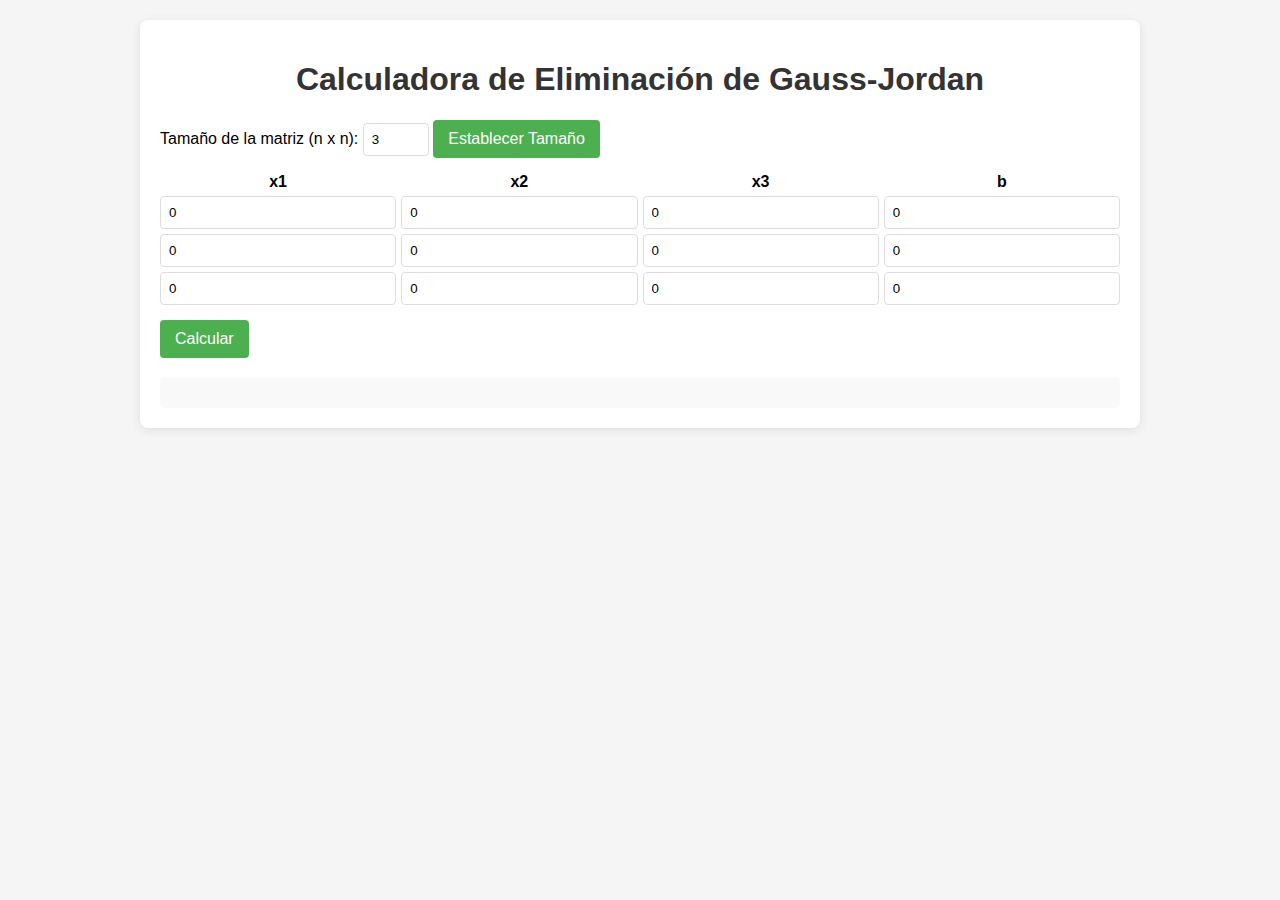
<file: index.html>
<!DOCTYPE html>
<html lang="es">
<head>
    <meta charset="UTF-8">
    <meta name="viewport" content="width=device-width, initial-scale=1.0">
    <title>Calculadora de Gauss-Jordan</title>
    <style>
        body {
            font-family: Arial, sans-serif;
            max-width: 1000px;
            margin: 0 auto;
            padding: 20px;
            background-color: #f5f5f5;
        }
        .container {
            background-color: white;
            padding: 20px;
            border-radius: 8px;
            box-shadow: 0 2px 10px rgba(0,0,0,0.1);
        }
        h1 {
            color: #333;
            text-align: center;
        }
        .input-section {
            margin-bottom: 20px;
        }
        .matrix-input {
            display: grid;
            gap: 5px;
            margin: 15px 0;
        }
        input {
            padding: 8px;
            border: 1px solid #ddd;
            border-radius: 4px;
        }
        button {
            background-color: #4CAF50;
            color: white;
            padding: 10px 15px;
            border: none;
            border-radius: 4px;
            cursor: pointer;
            font-size: 16px;
        }
        button:hover {
            background-color: #45a049;
        }
        .result-section {
            margin-top: 20px;
            padding: 15px;
            background-color: #f9f9f9;
            border-radius: 4px;
            white-space: pre-wrap;
            font-family: monospace;
            overflow-x: auto;
        }
        .error {
            color: red;
            font-weight: bold;
        }
        .step {
            margin-bottom: 15px;
            padding: 10px;
            border-left: 3px solid #4CAF50;
            background-color: #f0f8f0;
        }
    </style>
</head>
<body>
    <div class="container">
        <h1>Calculadora de Eliminación de Gauss-Jordan</h1>
        
        <div class="input-section">
            <div>
                <label for="matrixSize">Tamaño de la matriz (n x n):</label>
                <input type="number" id="matrixSize" min="1" max="10" value="3">
                <button id="setSizeBtn">Establecer Tamaño</button>
            </div>
            
            <div id="matrixInputs"></div>
            
            <div>
                <button id="calculateBtn">Calcular</button>
            </div>
        </div>
        
        <div class="result-section" id="results"></div>
    </div>

    <script>
        // Variables globales
        let matrixSize = 3;
        let matrixInputs = [];
        let resultsDiv;
        
        // Inicialización
        document.addEventListener('DOMContentLoaded', function() {
            document.getElementById('setSizeBtn').addEventListener('click', setMatrixSize);
            document.getElementById('calculateBtn').addEventListener('click', calculateGaussJordan);
            resultsDiv = document.getElementById('results');
            
            // Establecer tamaño inicial
            setMatrixSize();
        });
        
        // Establecer el tamaño de la matriz y crear los inputs
        function setMatrixSize() {
            matrixSize = parseInt(document.getElementById('matrixSize').value);
            if (matrixSize < 1 || matrixSize > 10) {
                alert("El tamaño debe estar entre 1 y 10");
                return;
            }
            
            const matrixInputsDiv = document.getElementById('matrixInputs');
            matrixInputsDiv.innerHTML = '';
            
            // Crear inputs para la matriz
            const matrixContainer = document.createElement('div');
            matrixContainer.className = 'matrix-input';
            matrixContainer.style.gridTemplateColumns = `repeat(${matrixSize + 1}, 1fr)`;
            
            // Encabezados
            for (let i = 0; i <= matrixSize; i++) {
                const header = document.createElement('div');
                header.style.fontWeight = 'bold';
                header.style.textAlign = 'center';
                if (i < matrixSize) {
                    header.textContent = `x${i+1}`;
                } else {
                    header.textContent = 'b';
                }
                matrixContainer.appendChild(header);
            }
            
            // Crear inputs para cada celda
            matrixInputs = [];
            for (let i = 0; i < matrixSize; i++) {
                for (let j = 0; j <= matrixSize; j++) {
                    const input = document.createElement('input');
                    input.type = 'number';
                    input.step = 'any';
                    input.value = '0';
                    input.dataset.row = i;
                    input.dataset.col = j;
                    matrixContainer.appendChild(input);
                    matrixInputs.push(input);
                }
            }
            
            matrixInputsDiv.appendChild(matrixContainer);
        }
        
        // Obtener la matriz de los inputs
        function getMatrixFromInputs() {
            const A = [];
            const b = [];
            
            for (let i = 0; i < matrixSize; i++) {
                const row = [];
                for (let j = 0; j < matrixSize; j++) {
                    const input = matrixInputs.find(input => 
                        parseInt(input.dataset.row) === i && 
                        parseInt(input.dataset.col) === j
                    );
                    row.push(parseFloat(input.value) || 0);
                }
                A.push(row);
                
                // Obtener el vector b
                const bInput = matrixInputs.find(input => 
                    parseInt(input.dataset.row) === i && 
                    parseInt(input.dataset.col) === matrixSize
                );
                b.push(parseFloat(bInput.value) || 0);
            }
            
            return { A, b };
        }
        
        // Función principal de cálculo
        function calculateGaussJordan() {
            try {
                const { A, b } = getMatrixFromInputs();
                resultsDiv.innerHTML = '';
                
                // Mostrar matriz original
                resultsDiv.innerHTML += 'Matriz original:\n';
                resultsDiv.innerHTML += formatMatrix(A, b) + '\n\n';
                
                // Calcular determinante
                const detMessage = obtenerDeterminante(A);
                resultsDiv.innerHTML += detMessage + '\n\n';
                
                // Realizar eliminación de Gauss-Jordan
                const matrizFinal = gaussJordan(A, b, matrixSize);
                
                // Mostrar matriz final
                resultsDiv.innerHTML += 'Matriz final (RREF):\n';
                resultsDiv.innerHTML += formatAugmentedMatrix(matrizFinal) + '\n\n';
                
                // Análisis de la solución
                resultsDiv.innerHTML += '=== Análisis de la solución ===\n';
                const analisis = analizar_y_resolver_desde_rref(matrizFinal, A, b);
                mostrarAnalisis(analisis);
                
            } catch (error) {
                resultsDiv.innerHTML = `<span class="error">Error: ${error.message}</span>`;
            }
        }
        
        // Función para mostrar el análisis de la solución
        function mostrarAnalisis(analisis) {
            if (analisis.estado === "única") {
                resultsDiv.innerHTML += "Sistema con solución única.\n";
                resultsDiv.innerHTML += "Solución: " + analisis.x.map(x => x.toFixed(6)).join(', ') + "\n";
                resultsDiv.innerHTML += `Norma del residuo: ${analisis.norma_residuo.toFixed(10)}\n`;
            } else if (analisis.estado === "infinitas") {
                resultsDiv.innerHTML += "Sistema con infinitas soluciones.\n";
                resultsDiv.innerHTML += "Solución particular: " + analisis.x_particular.map(x => x.toFixed(6)).join(', ') + "\n";
                resultsDiv.innerHTML += "Variables libres: " + analisis.vars_libres.map(v => `x${v+1}`).join(', ') + "\n";
                if (analisis.base_nucleo.length > 0) {
                    resultsDiv.innerHTML += "Base del núcleo:\n";
                    analisis.base_nucleo.forEach((vec, idx) => {
                        resultsDiv.innerHTML += `  v${idx+1} = ${vec.map(x => x.toFixed(6)).join(', ')}\n`;
                    });
                }
            } else if (analisis.estado === "inconsistente") {
                resultsDiv.innerHTML += "Sistema inconsistente (sin solución).\n";
                resultsDiv.innerHTML += `Filas conflictivas: ${analisis.filas_conflictivas.map(f => f+1).join(', ')}\n`;
            }
            
            resultsDiv.innerHTML += `Rango de A: ${analisis.rango_A}\n`;
            resultsDiv.innerHTML += `Rango de [A|b]: ${analisis.rango_Aum}\n`;
        }
        
        // Función para formatear matriz aumentada
        function formatAugmentedMatrix(matrix) {
            let result = '';
            for (let i = 0; i < matrix.length; i++) {
                result += '[';
                for (let j = 0; j < matrix[i].length; j++) {
                    if (j === matrix[i].length - 1) {
                        result += ' | ';
                    }
                    result += matrix[i][j].toFixed(4).padStart(8);
                    if (j < matrix[i].length - 1 && j !== matrix[i].length - 2) {
                        result += ', ';
                    }
                }
                result += ' ]\n';
            }
            return result;
        }
        
        // Función para formatear matriz y vector b
        function formatMatrix(A, b) {
            let result = '';
            for (let i = 0; i < A.length; i++) {
                result += '[';
                for (let j = 0; j < A[i].length; j++) {
                    result += A[i][j].toFixed(4).padStart(8);
                    if (j < A[i].length - 1) {
                        result += ', ';
                    }
                }
                result += ' | ' + b[i].toFixed(4).padStart(8) + ' ]\n';
            }
            return result;
        }
        
        // ========== IMPLEMENTACIÓN DE GAUSS-JORDAN ==========
        
        // Función para mover filas
        function moverFilas(matriz_aumentada, indice_del_pivote, indice_de_la_matriz) {
            let fila_temporal = [...matriz_aumentada[indice_de_la_matriz]];
            matriz_aumentada[indice_de_la_matriz] = [...matriz_aumentada[indice_del_pivote]];
            matriz_aumentada[indice_del_pivote] = fila_temporal;
            return matriz_aumentada;
        }
        
        // Función para generar columna actual
        function generar_columna_actual(matriz_aumentada, columna, tamano) {
            let columna_actual = [];
            for (let i = 0; i < tamano; i++) {
                columna_actual.push(matriz_aumentada[i][columna]);
            }
            return columna_actual;
        }
        
        // Función de puntaje para selección de pivote
        function puntaje(valor_abs) {
            if (valor_abs < 0.1) {
                return valor_abs * 0.1; // Penalizar valores muy pequeños
            } else if (valor_abs > 100) {
                return valor_abs * 0.5; // Penalizar valores muy grandes ligeramente
            } else {
                return valor_abs;
            }
        }
        
        // Función para obtener el pivote
        function obtener_pivote(columna, fila_actual, tolerancia) {
            let sub_columna = columna.slice(fila_actual);
            
            // Caso 1: hay un 1 ideal
            for (let i = 0; i < sub_columna.length; i++) {
                let valor_actual = Math.abs(sub_columna[i]) - 1.0;
                if (Math.abs(valor_actual) < tolerancia) {
                    return [fila_actual + i, sub_columna[i]];
                }
            }
            
            // Caso 2: enteros seguros
            let enteros_seguros = [];
            for (let i = 0; i < sub_columna.length; i++) {
                if (Math.abs(sub_columna[i]) > tolerancia) {
                    let valor = sub_columna[i];
                    if (Number.isInteger(valor) && 0.5 < Math.abs(valor) && Math.abs(valor) < 10) {
                        enteros_seguros.push([fila_actual + i, valor, Math.abs(valor)]);
                    }
                }
            }
            
            if (enteros_seguros.length > 0) {
                let minEntry = enteros_seguros[0];
                for (let i = 1; i < enteros_seguros.length; i++) {
                    if (enteros_seguros[i][2] < minEntry[2]) {
                        minEntry = enteros_seguros[i];
                    }
                }
                return [minEntry[0], minEntry[1]];
            }
            
            // Caso 3: sistema de puntajes
            let candidatos = [];
            for (let i = 0; i < sub_columna.length; i++) {
                if (Math.abs(sub_columna[i]) > tolerancia) {
                    candidatos.push([fila_actual + i, sub_columna[i], Math.abs(sub_columna[i])]);
                }
            }
            
            if (candidatos.length === 0) {
                return [null, null];
            }
            
            candidatos.sort((a, b) => puntaje(b[2]) - puntaje(a[2]));
            return [candidatos[0][0], candidatos[0][1]];
        }
        
        // Función para normalizar el pivote
        function normalizar_pivote(matriz_aumentada, indice_del_pivote, valor_del_pivote) {
            for (let j = 0; j < matriz_aumentada[indice_del_pivote].length; j++) {
                matriz_aumentada[indice_del_pivote][j] /= valor_del_pivote;
            }
            return matriz_aumentada;
        }
        
        // Función para confirmar posición del pivote
        function confirmar_posicion_del_pivote(matriz_aumentada, indice_del_pivote, columna_actual, numero_de_fila_o_columna_actual) {
            if (indice_del_pivote !== numero_de_fila_o_columna_actual) {
                return moverFilas(matriz_aumentada, indice_del_pivote, numero_de_fila_o_columna_actual);
            }
            return matriz_aumentada;
        }
        
        // Función para eliminar valores arriba y abajo del pivote
        function eliminar_el_resto_de_valores_tanto_arriba_como_abajo_del_pivote(matriz_aumentada, indice_del_pivote, numero_de_fila_o_columna_actual, tamano) {
            let fila_del_pivote = [...matriz_aumentada[indice_del_pivote]];
            for (let i = 0; i < tamano; i++) {
                if (i !== indice_del_pivote) {
                    let valor_indice_de_esa_fila = matriz_aumentada[i][numero_de_fila_o_columna_actual];
                    for (let j = 0; j < matriz_aumentada[i].length; j++) {
                        matriz_aumentada[i][j] += (-valor_indice_de_esa_fila) * fila_del_pivote[j];
                    }
                }
            }
            return matriz_aumentada;
        }
        
        // Función para limpiar errores numéricos
        function limpiar_errores_numericos(matriz, tolerancia = 1e-10) {
            for (let i = 0; i < matriz.length; i++) {
                for (let j = 0; j < matriz[i].length; j++) {
                    if (Math.abs(matriz[i][j]) < tolerancia) {
                        matriz[i][j] = 0;
                    }
                }
            }
            return matriz;
        }
        
        // Función principal de Gauss-Jordan
        function gaussJordan(matriz_base, matriz_resultados, tamano, tolerancia = 1e-10) {
            // Crear matriz aumentada
            let matriz_aumentada = [];
            for (let i = 0; i < tamano; i++) {
                let fila = [...matriz_base[i]];
                fila.push(matriz_resultados[i]);
                matriz_aumentada.push(fila);
            }
            
            for (let n = 0; n < tamano; n++) {
                let columna_actual = generar_columna_actual(matriz_aumentada, n, tamano);
                let [indice_del_pivote, pivote_actual] = obtener_pivote(columna_actual, n, tolerancia);
                
                if (pivote_actual === null) continue;
                
                matriz_aumentada = confirmar_posicion_del_pivote(
                    matriz_aumentada, indice_del_pivote, columna_actual, n
                );
                
                matriz_aumentada = normalizar_pivote(matriz_aumentada, n, pivote_actual);
                matriz_aumentada = eliminar_el_resto_de_valores_tanto_arriba_como_abajo_del_pivote(
                    matriz_aumentada, n, n, tamano
                );
                matriz_aumentada = limpiar_errores_numericos(matriz_aumentada, tolerancia);
            }
            
            return matriz_aumentada;
        }
        
        // Función para obtener el determinante
        function obtenerDeterminante(matriz) {
            let n = matriz.length;
            let det = 0;
            
            if (n === 1) {
                det = matriz[0][0];
            } else if (n === 2) {
                det = matriz[0][0] * matriz[1][1] - matriz[0][1] * matriz[1][0];
            } else if (n === 3) {
                // Regla de Sarrus
                det = matriz[0][0]*matriz[1][1]*matriz[2][2] +
                    matriz[0][1]*matriz[1][2]*matriz[2][0] +
                    matriz[0][2]*matriz[1][0]*matriz[2][1] -
                    matriz[0][2]*matriz[1][1]*matriz[2][0] -
                    matriz[0][1]*matriz[1][0]*matriz[2][2] -
                    matriz[0][0]*matriz[1][2]*matriz[2][1];
            } else {
                // Para matrices 4x4 o mayores - método recursivo simple
                det = calcularDetRecursivo(matriz);
            }
            
            // Limpiar errores numéricos
            if (Math.abs(det) < 1e-10) det = 0;
            
            let mensaje = `El determinante es igual a ${det.toFixed(6)}\n`;
            if (det !== 0) {
                mensaje += "Con base a este valor, es de única solución";
            } else {
                mensaje += "Ya que el determinante es igual a 0, es de ninguna o infinitas soluciones";
            }
            return mensaje;
        }

        // Función auxiliar recursiva para matrices grandes
        function calcularDetRecursivo(matriz) {
            let n = matriz.length;
            
            if (n === 1) return matriz[0][0];
            if (n === 2) return matriz[0][0]*matriz[1][1] - matriz[0][1]*matriz[1][0];
            
            let det = 0;
            for (let j = 0; j < n; j++) {
                let submatriz = [];
                for (let i = 1; i < n; i++) {
                    let fila = [];
                    for (let k = 0; k < n; k++) {
                        if (k !== j) fila.push(matriz[i][k]);
                    }
                    submatriz.push(fila);
                }
                let sign = (j % 2 === 0) ? 1 : -1;
                det += sign * matriz[0][j] * calcularDetRecursivo(submatriz);
            }
            return det;
        }
        
        // Función para analizar la solución desde la RREF
        function analizar_y_resolver_desde_rref(matriz_aumentada, A, b, tolerancia = 1e-10) {
            let n_filas = matriz_aumentada.length;
            let n_cols = matriz_aumentada[0].length;
            let n = n_cols - 1; // número de variables
            
            // Bloque izquierdo (A reducida) y término independiente
            let L = [];
            let rhs = [];
            for (let i = 0; i < n_filas; i++) {
                L.push(matriz_aumentada[i].slice(0, n));
                rhs.push(matriz_aumentada[i][n]);
            }
            
            // Comprobar inconsistencia
            let filas_inconsistentes = [];
            for (let i = 0; i < n_filas; i++) {
                let todosCeros = true;
                for (let j = 0; j < n; j++) {
                    if (Math.abs(L[i][j]) > tolerancia) {
                        todosCeros = false;
                        break;
                    }
                }
                if (todosCeros && Math.abs(rhs[i]) > tolerancia) {
                    filas_inconsistentes.push(i);
                }
            }
            
            if (filas_inconsistentes.length > 0) {
                return {
                    estado: "inconsistente",
                    filas_conflictivas: filas_inconsistentes,
                    rango_A: calcularRango(A),
                    rango_Aum: calcularRango([...A.map((fila, i) => [...fila, b[i]])])
                };
            }
            
            // Identificar columnas pivote
            let filas_pivote = [];
            let cols_pivote = [];
            for (let i = 0; i < n_filas; i++) {
                for (let j = 0; j < n; j++) {
                    if (Math.abs(L[i][j]) > tolerancia) {
                        if (!cols_pivote.includes(j)) {
                            cols_pivote.push(j);
                            filas_pivote.push(i);
                        }
                        break;
                    }
                }
            }
            
            // Solución única
            if (cols_pivote.length === n) {
                let x = [...rhs];
                let residuo = calcularResiduo(A, x, b);
                let norma_residuo = Math.sqrt(residuo.reduce((sum, val) => sum + val * val, 0));
                
                return {
                    estado: "única",
                    x: x,
                    rango_A: cols_pivote.length,
                    rango_Aum: cols_pivote.length,
                    norma_residuo: norma_residuo
                };
            }
            
            // Infinitas soluciones
            let vars_libres = [];
            for (let j = 0; j < n; j++) {
                if (!cols_pivote.includes(j)) {
                    vars_libres.push(j);
                }
            }
            
            // Solución particular
            let x_particular = Array(n).fill(0);
            for (let idx = 0; idx < filas_pivote.length; idx++) {
                let r = filas_pivote[idx];
                let c = cols_pivote[idx];
                x_particular[c] = rhs[r];
            }
            
            // Base del núcleo
            let base_nucleo = [];
            for (let f of vars_libres) {
                let v = Array(n).fill(0);
                v[f] = 1.0;
                for (let idx = 0; idx < filas_pivote.length; idx++) {
                    let r = filas_pivote[idx];
                    let c = cols_pivote[idx];
                    v[c] = -L[r][f];
                }
                base_nucleo.push(v);
            }
            
            let residuo_p = calcularResiduo(A, x_particular, b);
            let norma_residuo_p = Math.sqrt(residuo_p.reduce((sum, val) => sum + val * val, 0));
            
            return {
                estado: "infinitas",
                x_particular: x_particular,
                base_nucleo: base_nucleo,
                vars_libres: vars_libres,
                rango_A: cols_pivote.length,
                rango_Aum: cols_pivote.length,
                norma_residuo_particular: norma_residuo_p
            };
        }
        
        // Función auxiliar para calcular residuo
        function calcularResiduo(A, x, b) {
            let residuo = [];
            for (let i = 0; i < A.length; i++) {
                let suma = 0;
                for (let j = 0; j < A[i].length; j++) {
                    suma += A[i][j] * x[j];
                }
                residuo.push(suma - b[i]);
            }
            return residuo;
        }
        
        // Función auxiliar para calcular rango (simplificada)
        function calcularRango(matriz) {
            // Implementación simplificada - en un caso real usaríamos eliminación gaussiana
            let noCeros = 0;
            for (let i = 0; i < matriz.length; i++) {
                for (let j = 0; j < matriz[i].length; j++) {
                    if (Math.abs(matriz[i][j]) > 1e-10) {
                        noCeros++;
                        break;
                    }
                }
            }
            return noCeros;
        }
    </script>
</body>
</html>
</file>
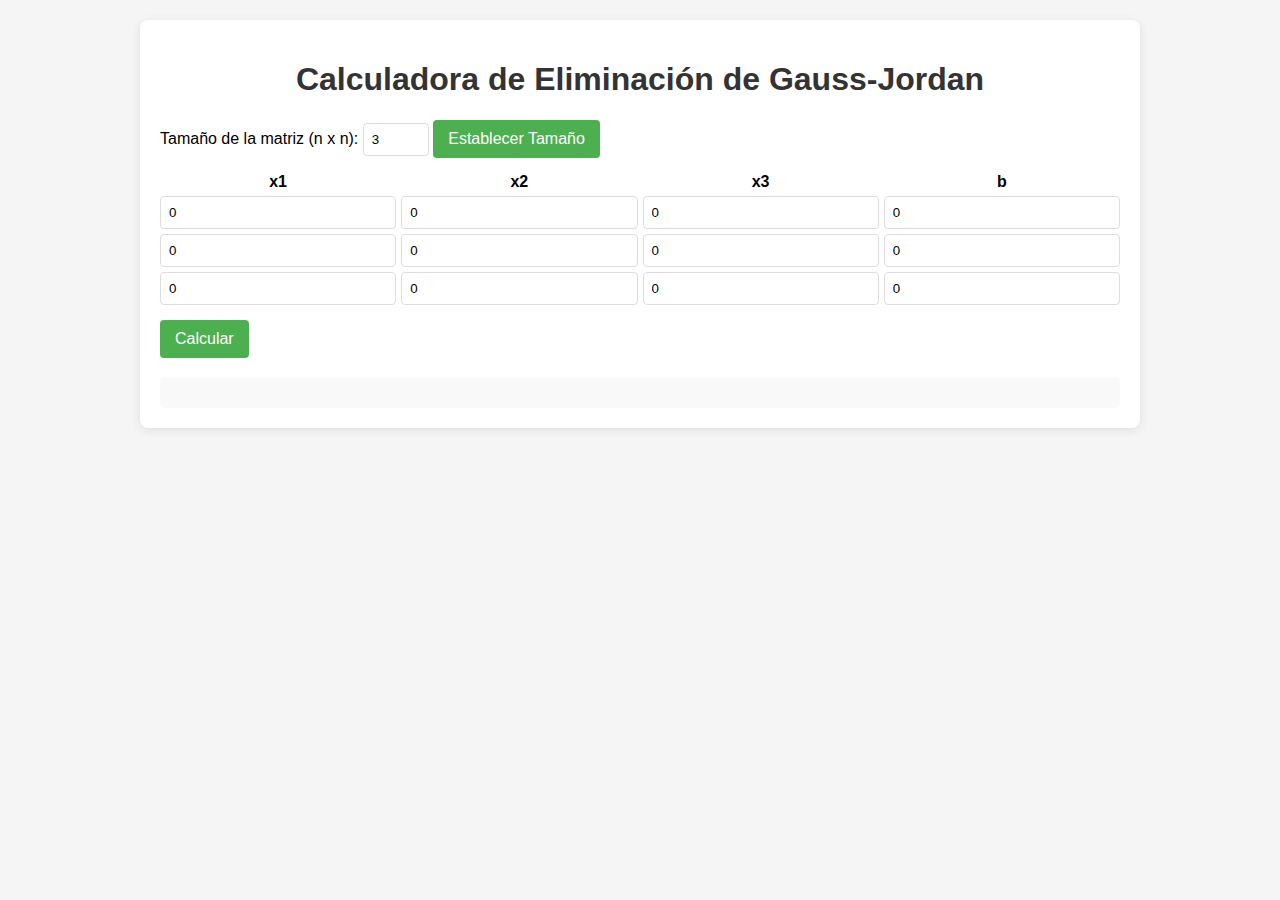
<file: index2.html>
<!DOCTYPE html>
<html lang="es">
<head>
    <meta charset="UTF-8">
    <meta name="viewport" content="width=device-width, initial-scale=1.0">
    <title>Calculadora de Gauss-Jordan</title>
    <style>
        body {
            font-family: Arial, sans-serif;
            max-width: 1000px;
            margin: 0 auto;
            padding: 20px;
            background-color: #f5f5f5;
        }
        .container {
            background-color: white;
            padding: 20px;
            border-radius: 8px;
            box-shadow: 0 2px 10px rgba(0,0,0,0.1);
        }
        h1 {
            color: #333;
            text-align: center;
        }
        .input-section {
            margin-bottom: 20px;
        }
        .matrix-input {
            display: grid;
            gap: 5px;
            margin: 15px 0;
        }
        input {
            padding: 8px;
            border: 1px solid #ddd;
            border-radius: 4px;
        }
        button {
            background-color: #4CAF50;
            color: white;
            padding: 10px 15px;
            border: none;
            border-radius: 4px;
            cursor: pointer;
            font-size: 16px;
        }
        button:hover {
            background-color: #45a049;
        }
        .result-section {
            margin-top: 20px;
            padding: 15px;
            background-color: #f9f9f9;
            border-radius: 4px;
            white-space: pre-wrap;
            font-family: monospace;
            overflow-x: auto;
        }
        .error {
            color: red;
            font-weight: bold;
        }
        .step {
            margin-bottom: 15px;
            padding: 10px;
            border-left: 3px solid #4CAF50;
            background-color: #f0f8f0;
        }
    </style>
</head>
<body>
    <div class="container">
        <h1>Calculadora de Eliminación de Gauss-Jordan</h1>
        
        <div class="input-section">
            <div>
                <label for="matrixSize">Tamaño de la matriz (n x n):</label>
                <input type="number" id="matrixSize" min="1" max="10" value="3">
                <button id="setSizeBtn">Establecer Tamaño</button>
            </div>
            
            <div id="matrixInputs"></div>
            
            <div>
                <button id="calculateBtn">Calcular</button>
            </div>
        </div>
        
        <div class="result-section" id="results"></div>
    </div>

    <script>
        // Variables globales
        let matrixSize = 3;
        let matrixInputs = [];
        let resultsDiv;
        
        // Inicialización
        document.addEventListener('DOMContentLoaded', function() {
            document.getElementById('setSizeBtn').addEventListener('click', setMatrixSize);
            document.getElementById('calculateBtn').addEventListener('click', calculateGaussJordan);
            resultsDiv = document.getElementById('results');
            
            // Establecer tamaño inicial
            setMatrixSize();
        });
        
        // Establecer el tamaño de la matriz y crear los inputs
        function setMatrixSize() {
            matrixSize = parseInt(document.getElementById('matrixSize').value);
            if (matrixSize < 1 || matrixSize > 10) {
                alert("El tamaño debe estar entre 1 y 10");
                return;
            }
            
            const matrixInputsDiv = document.getElementById('matrixInputs');
            matrixInputsDiv.innerHTML = '';
            
            // Crear inputs para la matriz
            const matrixContainer = document.createElement('div');
            matrixContainer.className = 'matrix-input';
            matrixContainer.style.gridTemplateColumns = `repeat(${matrixSize + 1}, 1fr)`;
            
            // Encabezados
            for (let i = 0; i <= matrixSize; i++) {
                const header = document.createElement('div');
                header.style.fontWeight = 'bold';
                header.style.textAlign = 'center';
                if (i < matrixSize) {
                    header.textContent = `x${i+1}`;
                } else {
                    header.textContent = 'b';
                }
                matrixContainer.appendChild(header);
            }
            
            // Crear inputs para cada celda
            matrixInputs = [];
            for (let i = 0; i < matrixSize; i++) {
                for (let j = 0; j <= matrixSize; j++) {
                    const input = document.createElement('input');
                    input.type = 'number';
                    input.step = 'any';
                    input.value = '0';
                    input.dataset.row = i;
                    input.dataset.col = j;
                    matrixContainer.appendChild(input);
                    matrixInputs.push(input);
                }
            }
            
            matrixInputsDiv.appendChild(matrixContainer);
        }
        
        // Obtener la matriz de los inputs
        function getMatrixFromInputs() {
            const A = [];
            const b = [];
            
            for (let i = 0; i < matrixSize; i++) {
                const row = [];
                for (let j = 0; j < matrixSize; j++) {
                    const input = matrixInputs.find(input => 
                        parseInt(input.dataset.row) === i && 
                        parseInt(input.dataset.col) === j
                    );
                    row.push(parseFloat(input.value) || 0);
                }
                A.push(row);
                
                // Obtener el vector b
                const bInput = matrixInputs.find(input => 
                    parseInt(input.dataset.row) === i && 
                    parseInt(input.dataset.col) === matrixSize
                );
                b.push(parseFloat(bInput.value) || 0);
            }
            
            return { A, b };
        }
        
        // Función principal de cálculo
        function calculateGaussJordan() {
            try {
                const { A, b } = getMatrixFromInputs();
                resultsDiv.innerHTML = '';
                
                // Mostrar matriz original
                resultsDiv.innerHTML += 'Matriz original:\n';
                resultsDiv.innerHTML += formatMatrix(A, b) + '\n\n';
                
                // Calcular determinante
                const detMessage = obtenerDeterminante(A);
                resultsDiv.innerHTML += detMessage + '\n\n';
                
                // Realizar eliminación de Gauss-Jordan
                const matrizFinal = gaussJordan(A, b, matrixSize);
                
                // Mostrar matriz final
                resultsDiv.innerHTML += 'Matriz final (RREF):\n';
                resultsDiv.innerHTML += formatAugmentedMatrix(matrizFinal) + '\n\n';
                
                // Análisis de la solución
                resultsDiv.innerHTML += '=== Análisis de la solución ===\n';
                const analisis = analizar_y_resolver_desde_rref(matrizFinal, A, b);
                mostrarAnalisis(analisis);
                
            } catch (error) {
                resultsDiv.innerHTML = `<span class="error">Error: ${error.message}</span>`;
            }
        }
        
        // Función para mostrar el análisis de la solución
        function mostrarAnalisis(analisis) {
            if (analisis.estado === "única") {
                resultsDiv.innerHTML += "Sistema con solución única.\n";
                resultsDiv.innerHTML += "Solución: " + analisis.x.map(x => x.toFixed(6)).join(', ') + "\n";
                resultsDiv.innerHTML += `Norma del residuo: ${analisis.norma_residuo.toFixed(10)}\n`;
            } else if (analisis.estado === "infinitas") {
                resultsDiv.innerHTML += "Sistema con infinitas soluciones.\n";
                resultsDiv.innerHTML += "Solución particular: " + analisis.x_particular.map(x => x.toFixed(6)).join(', ') + "\n";
                resultsDiv.innerHTML += "Variables libres: " + analisis.vars_libres.map(v => `x${v+1}`).join(', ') + "\n";
                if (analisis.base_nucleo.length > 0) {
                    resultsDiv.innerHTML += "Base del núcleo:\n";
                    analisis.base_nucleo.forEach((vec, idx) => {
                        resultsDiv.innerHTML += `  v${idx+1} = ${vec.map(x => x.toFixed(6)).join(', ')}\n`;
                    });
                }
            } else if (analisis.estado === "inconsistente") {
                resultsDiv.innerHTML += "Sistema inconsistente (sin solución).\n";
                resultsDiv.innerHTML += `Filas conflictivas: ${analisis.filas_conflictivas.map(f => f+1).join(', ')}\n`;
            }
            
            resultsDiv.innerHTML += `Rango de A: ${analisis.rango_A}\n`;
            resultsDiv.innerHTML += `Rango de [A|b]: ${analisis.rango_Aum}\n`;
        }
        
        // Función para formatear matriz aumentada
        function formatAugmentedMatrix(matrix) {
            let result = '';
            for (let i = 0; i < matrix.length; i++) {
                result += '[';
                for (let j = 0; j < matrix[i].length; j++) {
                    if (j === matrix[i].length - 1) {
                        result += ' | ';
                    }
                    result += matrix[i][j].toFixed(4).padStart(8);
                    if (j < matrix[i].length - 1 && j !== matrix[i].length - 2) {
                        result += ', ';
                    }
                }
                result += ' ]\n';
            }
            return result;
        }
        
        // Función para formatear matriz y vector b
        function formatMatrix(A, b) {
            let result = '';
            for (let i = 0; i < A.length; i++) {
                result += '[';
                for (let j = 0; j < A[i].length; j++) {
                    result += A[i][j].toFixed(4).padStart(8);
                    if (j < A[i].length - 1) {
                        result += ', ';
                    }
                }
                result += ' | ' + b[i].toFixed(4).padStart(8) + ' ]\n';
            }
            return result;
        }
        
        // ========== IMPLEMENTACIÓN DE GAUSS-JORDAN ==========
        
        // Función para mover filas
        function moverFilas(matriz_aumentada, indice_del_pivote, indice_de_la_matriz) {
            let fila_temporal = [...matriz_aumentada[indice_de_la_matriz]];
            matriz_aumentada[indice_de_la_matriz] = [...matriz_aumentada[indice_del_pivote]];
            matriz_aumentada[indice_del_pivote] = fila_temporal;
            return matriz_aumentada;
        }
        
        // Función para generar columna actual
        function generar_columna_actual(matriz_aumentada, columna, tamano) {
            let columna_actual = [];
            for (let i = 0; i < tamano; i++) {
                columna_actual.push(matriz_aumentada[i][columna]);
            }
            return columna_actual;
        }
        
        // Función de puntaje para selección de pivote
        function puntaje(valor_abs) {
            if (valor_abs < 0.1) {
                return valor_abs * 0.1; // Penalizar valores muy pequeños
            } else if (valor_abs > 100) {
                return valor_abs * 0.5; // Penalizar valores muy grandes ligeramente
            } else {
                return valor_abs;
            }
        }
        
        // Función para obtener el pivote
        function obtener_pivote(columna, fila_actual, tolerancia) {
            let sub_columna = columna.slice(fila_actual);
            
            // Caso 1: hay un 1 ideal
            for (let i = 0; i < sub_columna.length; i++) {
                let valor_actual = Math.abs(sub_columna[i]) - 1.0;
                if (Math.abs(valor_actual) < tolerancia) {
                    return [fila_actual + i, sub_columna[i]];
                }
            }
            
            // Caso 2: enteros seguros
            let enteros_seguros = [];
            for (let i = 0; i < sub_columna.length; i++) {
                if (Math.abs(sub_columna[i]) > tolerancia) {
                    let valor = sub_columna[i];
                    if (Number.isInteger(valor) && 0.5 < Math.abs(valor) && Math.abs(valor) < 10) {
                        enteros_seguros.push([fila_actual + i, valor, Math.abs(valor)]);
                    }
                }
            }
            
            if (enteros_seguros.length > 0) {
                let minEntry = enteros_seguros[0];
                for (let i = 1; i < enteros_seguros.length; i++) {
                    if (enteros_seguros[i][2] < minEntry[2]) {
                        minEntry = enteros_seguros[i];
                    }
                }
                return [minEntry[0], minEntry[1]];
            }
            
            // Caso 3: sistema de puntajes
            let candidatos = [];
            for (let i = 0; i < sub_columna.length; i++) {
                if (Math.abs(sub_columna[i]) > tolerancia) {
                    candidatos.push([fila_actual + i, sub_columna[i], Math.abs(sub_columna[i])]);
                }
            }
            
            if (candidatos.length === 0) {
                return [null, null];
            }
            
            candidatos.sort((a, b) => puntaje(b[2]) - puntaje(a[2]));
            return [candidatos[0][0], candidatos[0][1]];
        }
        
        // Función para normalizar el pivote
        function normalizar_pivote(matriz_aumentada, indice_del_pivote, valor_del_pivote) {
            for (let j = 0; j < matriz_aumentada[indice_del_pivote].length; j++) {
                matriz_aumentada[indice_del_pivote][j] /= valor_del_pivote;
            }
            return matriz_aumentada;
        }
        
        // Función para confirmar posición del pivote
        function confirmar_posicion_del_pivote(matriz_aumentada, indice_del_pivote, columna_actual, numero_de_fila_o_columna_actual) {
            if (indice_del_pivote !== numero_de_fila_o_columna_actual) {
                return moverFilas(matriz_aumentada, indice_del_pivote, numero_de_fila_o_columna_actual);
            }
            return matriz_aumentada;
        }
        
        // Función para eliminar valores arriba y abajo del pivote
        function eliminar_el_resto_de_valores_tanto_arriba_como_abajo_del_pivote(matriz_aumentada, indice_del_pivote, numero_de_fila_o_columna_actual, tamano) {
            let fila_del_pivote = [...matriz_aumentada[indice_del_pivote]];
            for (let i = 0; i < tamano; i++) {
                if (i !== indice_del_pivote) {
                    let valor_indice_de_esa_fila = matriz_aumentada[i][numero_de_fila_o_columna_actual];
                    for (let j = 0; j < matriz_aumentada[i].length; j++) {
                        matriz_aumentada[i][j] += (-valor_indice_de_esa_fila) * fila_del_pivote[j];
                    }
                }
            }
            return matriz_aumentada;
        }
        
        // Función para limpiar errores numéricos
        function limpiar_errores_numericos(matriz, tolerancia = 1e-10) {
            for (let i = 0; i < matriz.length; i++) {
                for (let j = 0; j < matriz[i].length; j++) {
                    if (Math.abs(matriz[i][j]) < tolerancia) {
                        matriz[i][j] = 0;
                    }
                }
            }
            return matriz;
        }
        
        // Función principal de Gauss-Jordan
        function gaussJordan(matriz_base, matriz_resultados, tamano, tolerancia = 1e-10) {
            // Crear matriz aumentada
            let matriz_aumentada = [];
            for (let i = 0; i < tamano; i++) {
                let fila = [...matriz_base[i]];
                fila.push(matriz_resultados[i]);
                matriz_aumentada.push(fila);
            }
            
            for (let n = 0; n < tamano; n++) {
                let columna_actual = generar_columna_actual(matriz_aumentada, n, tamano);
                let [indice_del_pivote, pivote_actual] = obtener_pivote(columna_actual, n, tolerancia);
                
                if (pivote_actual === null) continue;
                
                matriz_aumentada = confirmar_posicion_del_pivote(
                    matriz_aumentada, indice_del_pivote, columna_actual, n
                );
                
                matriz_aumentada = normalizar_pivote(matriz_aumentada, n, pivote_actual);
                matriz_aumentada = eliminar_el_resto_de_valores_tanto_arriba_como_abajo_del_pivote(
                    matriz_aumentada, n, n, tamano
                );
                matriz_aumentada = limpiar_errores_numericos(matriz_aumentada, tolerancia);
            }
            
            return matriz_aumentada;
        }
        
        // Función para obtener el determinante
        function obtenerDeterminante(matriz) {
            // Implementación simplificada del determinante
            let n = matriz.length;
            if (n === 1) return matriz[0][0];
            if (n === 2) return matriz[0][0] * matriz[1][1] - matriz[0][1] * matriz[1][0];
            
            let det = 0;
            for (let j = 0; j < n; j++) {
                let submatriz = [];
                for (let i = 1; i < n; i++) {
                    let fila = [];
                    for (let k = 0; k < n; k++) {
                        if (k !== j) fila.push(matriz[i][k]);
                    }
                    submatriz.push(fila);
                }
                det += matriz[0][j] * Math.pow(-1, j) * obtenerDeterminante(submatriz);
            }
            
            let mensaje = `El determinante es igual a ${det.toFixed(6)}\n`;
            if (det !== 0) {
                mensaje += "Con base a este valor, es de única solución";
            } else {
                mensaje += "Ya que el determinante es igual a 0, es de ninguna o infinitas soluciones";
            }
            return mensaje;
        }
        
        // Función para analizar la solución desde la RREF
        function analizar_y_resolver_desde_rref(matriz_aumentada, A, b, tolerancia = 1e-10) {
            let n_filas = matriz_aumentada.length;
            let n_cols = matriz_aumentada[0].length;
            let n = n_cols - 1; // número de variables
            
            // Bloque izquierdo (A reducida) y término independiente
            let L = [];
            let rhs = [];
            for (let i = 0; i < n_filas; i++) {
                L.push(matriz_aumentada[i].slice(0, n));
                rhs.push(matriz_aumentada[i][n]);
            }
            
            // Comprobar inconsistencia
            let filas_inconsistentes = [];
            for (let i = 0; i < n_filas; i++) {
                let todosCeros = true;
                for (let j = 0; j < n; j++) {
                    if (Math.abs(L[i][j]) > tolerancia) {
                        todosCeros = false;
                        break;
                    }
                }
                if (todosCeros && Math.abs(rhs[i]) > tolerancia) {
                    filas_inconsistentes.push(i);
                }
            }
            
            if (filas_inconsistentes.length > 0) {
                return {
                    estado: "inconsistente",
                    filas_conflictivas: filas_inconsistentes,
                    rango_A: calcularRango(A),
                    rango_Aum: calcularRango([...A.map((fila, i) => [...fila, b[i]])])
                };
            }
            
            // Identificar columnas pivote
            let filas_pivote = [];
            let cols_pivote = [];
            for (let i = 0; i < n_filas; i++) {
                for (let j = 0; j < n; j++) {
                    if (Math.abs(L[i][j]) > tolerancia) {
                        if (!cols_pivote.includes(j)) {
                            cols_pivote.push(j);
                            filas_pivote.push(i);
                        }
                        break;
                    }
                }
            }
            
            // Solución única
            if (cols_pivote.length === n) {
                let x = [...rhs];
                let residuo = calcularResiduo(A, x, b);
                let norma_residuo = Math.sqrt(residuo.reduce((sum, val) => sum + val * val, 0));
                
                return {
                    estado: "única",
                    x: x,
                    rango_A: cols_pivote.length,
                    rango_Aum: cols_pivote.length,
                    norma_residuo: norma_residuo
                };
            }
            
            // Infinitas soluciones
            let vars_libres = [];
            for (let j = 0; j < n; j++) {
                if (!cols_pivote.includes(j)) {
                    vars_libres.push(j);
                }
            }
            
            // Solución particular
            let x_particular = Array(n).fill(0);
            for (let idx = 0; idx < filas_pivote.length; idx++) {
                let r = filas_pivote[idx];
                let c = cols_pivote[idx];
                x_particular[c] = rhs[r];
            }
            
            // Base del núcleo
            let base_nucleo = [];
            for (let f of vars_libres) {
                let v = Array(n).fill(0);
                v[f] = 1.0;
                for (let idx = 0; idx < filas_pivote.length; idx++) {
                    let r = filas_pivote[idx];
                    let c = cols_pivote[idx];
                    v[c] = -L[r][f];
                }
                base_nucleo.push(v);
            }
            
            let residuo_p = calcularResiduo(A, x_particular, b);
            let norma_residuo_p = Math.sqrt(residuo_p.reduce((sum, val) => sum + val * val, 0));
            
            return {
                estado: "infinitas",
                x_particular: x_particular,
                base_nucleo: base_nucleo,
                vars_libres: vars_libres,
                rango_A: cols_pivote.length,
                rango_Aum: cols_pivote.length,
                norma_residuo_particular: norma_residuo_p
            };
        }
        
        // Función auxiliar para calcular residuo
        function calcularResiduo(A, x, b) {
            let residuo = [];
            for (let i = 0; i < A.length; i++) {
                let suma = 0;
                for (let j = 0; j < A[i].length; j++) {
                    suma += A[i][j] * x[j];
                }
                residuo.push(suma - b[i]);
            }
            return residuo;
        }
        
        // Función auxiliar para calcular rango (simplificada)
        function calcularRango(matriz) {
            // Implementación simplificada - en un caso real usaríamos eliminación gaussiana
            let noCeros = 0;
            for (let i = 0; i < matriz.length; i++) {
                for (let j = 0; j < matriz[i].length; j++) {
                    if (Math.abs(matriz[i][j]) > 1e-10) {
                        noCeros++;
                        break;
                    }
                }
            }
            return noCeros;
        }
    </script>
</body>
</html>
</file>
